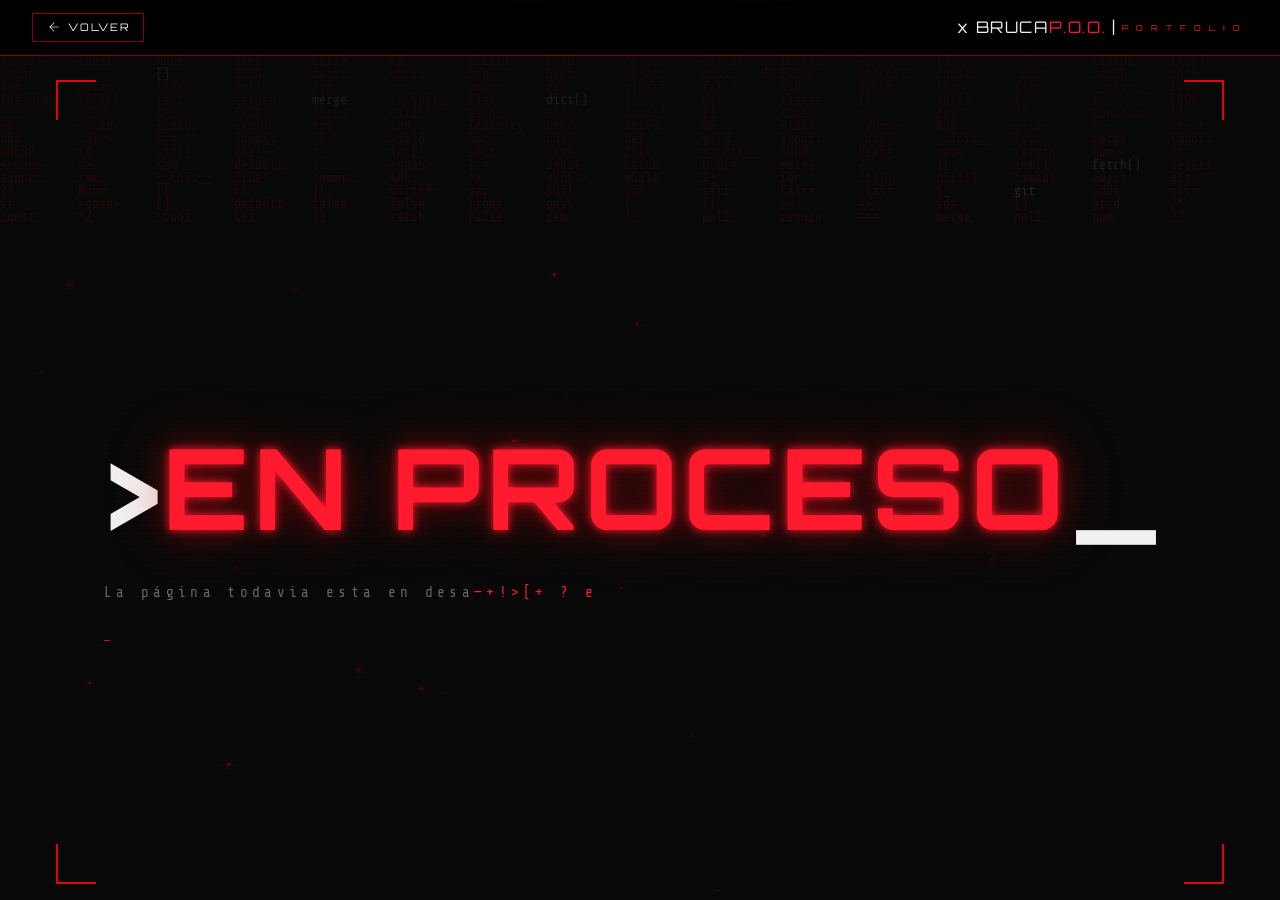
<file: Habilidades.html>
<!DOCTYPE html>
<html lang="es">
<!-- Proyectos -->
<head>
  <meta charset="UTF-8" />
  <meta name="viewport" content="width=device-width, initial-scale=1.0"/>
  <title>x BRUCAP.O.O. — Portfolio</title>

  <link rel="preconnect" href="https://fonts.googleapis.com"/>
  <link rel="preconnect" href="https://fonts.gstatic.com" crossorigin/>
  <link href="https://fonts.googleapis.com/css2?family=Share+Tech+Mono&family=Orbitron:wght@400;700;900&family=Rajdhani:wght@300;400;600;700&display=swap" rel="stylesheet"/>
  <link href="https://fonts.googleapis.com/css2?family=Material+Symbols+Outlined:opsz,wght,FILL,GRAD@24,200,0,0" rel="stylesheet"/>

  <link rel="stylesheet" href="styles.css"/>
</head>

<body>

  <canvas id="matrix-canvas"></canvas>
  <div class="scanlines"></div>

  <nav class="navbar" id="navbar">

    <!-- Botón de volver al portfolio -->
    <a href="index.html" class="nav-back-btn" aria-label="Volver al inicio">
      <span class="material-symbols-outlined nav-back-icon">arrow_back</span>
      <span class="nav-back-text">VOLVER</span>
    </a>

    <!-- Logo a la derecha -->
    <div class="nav-logo">
      <span class="nav-logo-text">x BRUCA<span class="nav-poo">P.O.O.</span></span>
      <span class="nav-logo-text"> | </span>
      <span class="nav-logo-text-small">PORTFOLIO</span>
    </div>

  </nav>

    <section class="section hero" id="inicio">
      <div class="hud-corner hud-tl"></div>
      <div class="hud-corner hud-tr"></div>
      <div class="hud-corner hud-bl"></div>
      <div class="hud-corner hud-br"></div>
    <nav>
      <h1 class="hero-name hero-name-animate">
        <br>
        <span class="hero-x">></span><span class="hero-poo">EN PROCESO</span><span class="hero-x">_</span>
      </h1>
      <br>
      <p class="hero-subname glitch-text mw2-reveal mw2-delay-1" >La página todavia esta en desarrollo y esta parte todavía no esta terminada, lamento los inconvenientes.</p><span class="cursor-blink">_</span>
    </nav>
  </section>

  <script src="script.js"></script>
</body>
</html>
</file>
<file: styles.css>
/* =============================================
   styles.css — Portfolio x BRUCAP.O.O.
   Temática: futurista roja / BO3 / Absolute Solver
============================================= */

/* =============================================
   PALETA DE COLORES CENTRAL
============================================= */
:root {
  --red:         #e60012;
  --red-bright:  #ff1a2e;
  --red-dim:     #8b0000;
  --red-glow:    rgba(230,0,18,0.35);

  --black:       #000000;
  --black-1:     #0a0a0a;
  --black-2:     #111111;
  --black-3:     #1a1a1a;
  --black-4:     #222222;
  --grey:        #333333;
  --grey-light:  #666666;

  --white:       #f0f0f0;

  --code-keyword: #ff79c6;
  --code-string:  #f1fa8c;
  --orange: #b77400;
  --green: #009c22;
  --online-green: #00ff88;

  --font-mono:   'Share Tech Mono', monospace;
  --font-hud:    'Orbitron', sans-serif;
  --font-body:   'Rajdhani', sans-serif;

  /* =============================================
     COLORES DE TARJETAS DE PROYECTOS
     Cada proyecto tiene su propio color temático.
     Cambiar SOLO estas variables modifica toda
     la apariencia de la tarjeta correspondiente.
  ============================================= */

  /* PROYECTO 1 — ÉLIX (red social) */
  --project-1-color:  #ff00e1;
  --project-1-bright: #ff00e1;
  --project-1-dim:    #ff00e1;
  --project-1-glow:   rgba(255, 0, 204, 0.35);

  /* PROYECTO 2 — MeDebe*/
  --project-2-color:  #6ABF50;
  --project-2-bright: #82d468;
  --project-2-dim:    #6ABF50;
  --project-2-glow:   rgba(130, 212, 104, 0.35);

  /* PROYECTO 3 — Aafrán Meditarráneo*/
  --project-3-color:  #ae00ff;
  --project-3-bright: #ae00ff;
  --project-3-dim:    #ae00ff;
  --project-3-glow:   rgb(174, 0, 255, 0.35);

  /* PROYECTO 4 — CuantoFalta?*/
  --project-4-color:  #0095ff;
  --project-4-bright: #0095ff;
  --project-4-dim:    #0095ff;
  --project-4-glow:   rgba(129, 198, 2550.35);

  /* PROYECTO 5 — Booking*/
  --project-5-color:  #1D4A3E;
  --project-5-bright: #FF7A00;
  --project-5-dim:    #FF7A00;
  --project-5-glow:   rgba(255, 146, 46, 0.35);

  /* PROYECTO 6 — Mapas Creativo*/
  --project-6-color:  #ffa600;
  --project-6-bright: #ffa600;
  --project-6-dim:    #ffa600;
  --project-6-glow:   rgba(255, 170, 0, 0.35);
}

/* Modificador de color por proyecto — aplicar al .flip-card */
.flip-card--p1 {
  --proj-color:  var(--project-1-color);
  --proj-bright: var(--project-1-bright);
  --proj-dim:    var(--project-1-dim);
  --proj-glow:   var(--project-1-glow);
}

.flip-card--p2 {
  --proj-color:  var(--project-2-color);
  --proj-bright: var(--project-2-bright);
  --proj-dim:    var(--project-2-dim);
  --proj-glow:   var(--project-2-glow);
}

.flip-card--p3 {
  --proj-color:  var(--project-3-color);
  --proj-bright: var(--project-3-bright);
  --proj-dim:    var(--project-3-dim);
  --proj-glow:   var(--project-3-glow);
}

.flip-card--p4 {
  --proj-color:  var(--project-4-color);
  --proj-bright: var(--project-4-bright);
  --proj-dim:    var(--project-4-dim);
  --proj-glow:   var(--project-4-glow);
}

.flip-card--p5 {
  --proj-color:  var(--project-5-color);
  --proj-bright: var(--project-5-bright);
  --proj-dim:    var(--project-5-dim);
  --proj-glow:   var(--project-5-glow);
}

.flip-card--p6 {
  --proj-color:  var(--project-6-color);
  --proj-bright: var(--project-6-bright);
  --proj-dim:    var(--project-6-dim);
  --proj-glow:   var(--project-6-glow);
}

/* ——— RESET Y BASE ——— */
*, *::before, *::after {
  box-sizing: border-box;
  margin: 0;
  padding: 0;
}

html { scroll-behavior: smooth; font-size: 16px; }

body {
  background-color: var(--black-1);
  color: var(--white);
  font-family: var(--font-body);
  overflow-x: hidden;
}


/* ——— CANVAS DE CÓDIGO (fondo) ——— */
#matrix-canvas {
  position: fixed;
  top: 0; left: 0;
  width: 100%; height: 100%;
  z-index: 0;
  opacity: 0.13;
  pointer-events: none;
}

/* ——— SCANLINES (efecto CRT) ——— */
.scanlines {
  position: fixed;
  top: 0; left: 0;
  width: 100%; height: 100%;
  z-index: 1;
  pointer-events: none;
  background: repeating-linear-gradient(
    to bottom,
    transparent,
    transparent 2px,
    rgba(0,0,0,0.07) 2px,
    rgba(0,0,0,0.07) 4px
  );
}


/* =============================================
   MATERIAL SYMBOLS OUTLINED
============================================= */
.material-symbols-outlined {
  font-variation-settings: 'FILL' 0, 'wght' 200, 'GRAD' 0, 'opsz' 24;
  display: inline-block;
  vertical-align: middle;
  line-height: 1;
  user-select: none;
  align-content: end;
}


/* =============================================
   SCROLLBAR PERSONALIZADA
============================================= */
* { scrollbar-width: thin; scrollbar-color: var(--red) var(--black); }

::-webkit-scrollbar { width: 6px; }
::-webkit-scrollbar-track { background: var(--black-2); border-left: 1px solid var(--black-3); }
::-webkit-scrollbar-thumb { background: var(--red-dim); border-radius: 0; }
::-webkit-scrollbar-thumb:hover { background: var(--red-bright); box-shadow: 0 0 8px var(--red-glow); }
::-webkit-scrollbar-corner { background: var(--black); }


/* =============================================
   ANIMACIÓN MW2-STYLE
============================================= */
.mw2-reveal {
  opacity: 0;
  visibility: hidden;
  transform: translateY(14px);
  transition: opacity 0.2s ease, transform 0.2s ease, visibility 0s linear 0.2s;
}
.mw2-reveal.mw2-active {
  opacity: 1;
  visibility: visible;
  transform: translateY(0);
  transition: opacity 0.2s ease, transform 0.2s ease, visibility 0s linear 0s;
}
.mw2-delay-1 { transition-delay: 0.08s; }
.mw2-delay-2 { transition-delay: 0.18s; }
.mw2-delay-3 { transition-delay: 0.30s; }
.mw2-delay-4 { transition-delay: 0.44s; }
.mw2-delay-5 { transition-delay: 0.58s; }

.decipher-char { color: var(--red-bright); opacity: 0.85; }
.decipher-done { color: inherit; }

.hero-name-animate {
  opacity: 0;
  transform: translateY(14px);
  animation: heroNameReveal 0.4s ease 0.13s forwards;
}
@keyframes heroNameReveal {
  from { opacity: 0; transform: translateY(14px); }
  to   { opacity: 1; transform: translateY(0); }
}


/* =============================================
   NAVBAR
============================================= */
.navbar {
  position: fixed;
  top: 0; left: 0; right: 0;
  z-index: 100;
  display: flex;
  align-items: center;
  justify-content: space-between;
  padding: 0.8rem 2rem;
  background: rgba(0,0,0,0.85);
  border-bottom: 1px solid var(--red-dim);
  backdrop-filter: blur(8px);
  -webkit-backdrop-filter: blur(8px);
}

.nav-logo {
  font-family: var(--font-hud);
  font-size: 1rem;
  letter-spacing: 0.1em;
  color: var(--white);
  text-align: justify;
}
.nav-logo-bracket { color: var(--red); }
.nav-poo          { color: var(--red-bright); }
.nav-logo-text-small {
  color: var(--red-bright);
  font-size: 0.5rem;
  letter-spacing: 1em;
  vertical-align: middle;
}

.nav-links { list-style: none; display: flex; gap: 2rem; }

.nav-link {
  font-family: var(--font-hud);
  font-size: 0.7rem;
  color: var(--grey-light);
  text-decoration: none;
  letter-spacing: 0.15em;
  position: relative;
  transition: color 0.3s;
}
.nav-link::after {
  content: '';
  position: absolute;
  bottom: -4px; left: 0;
  width: 0; height: 1px;
  background: var(--red-bright);
  transition: width 0.3s;
  box-shadow: 0 0 6px var(--red-bright);
}
.nav-link:hover { color: var(--red-bright); }
.nav-link:hover::after { width: 100%; }

.nav-toggle {
  display: none;
  align-items: center;
  justify-content: center;
  background: none;
  border: 1px solid var(--red-dim);
  color: var(--red);
  cursor: pointer;
  padding: 4px 6px;
  transition: border-color 0.3s, color 0.3s;
}
.nav-toggle:hover { border-color: var(--red-bright); color: var(--red-bright); }
.nav-toggle .material-symbols-outlined { font-size: 1.4rem; }

.nav-back-btn {
  display: flex;
  align-items: center;
  gap: 0.4rem;
  text-decoration: none;
  color: var(--white);
  font-family: var(--font-hud);
  font-size: 0.7rem;
  letter-spacing: 0.15em;
  border: 1px solid var(--red-dim);
  padding: 0.35rem 0.8rem;
  position: relative;
  overflow: hidden;
  transition: color 0.3s, border-color 0.3s;
}
.nav-back-btn::before {
  content: '';
  position: absolute;
  bottom: 0; left: 0;
  width: 100%; height: 0;
  background: var(--red);
  z-index: 0;
  transition: height 0.3s ease;
}
.nav-back-btn:hover::before  { height: 100%; }
.nav-back-btn:hover {
  color: var(--black);
  border-color: var(--red-bright);
}
.nav-back-btn > * { position: relative; z-index: 1; }
.nav-back-icon { font-size: 1rem; }
.nav-back-text { font-size: 0.65rem; }


/* ——— SECCIONES ——— */
.section {
  position: relative;
  z-index: 2;
  min-height: 100vh;
  padding: 7rem 4rem 4rem;
  max-width: 1200px;
  margin: 0 auto;
}

/* ——— ENCABEZADO DE SECCIÓN ——— */
.leguaje_img { width: 30px; height: 30px; }
.skill-img-white { filter: brightness(0) invert(1); }

.section-header { margin-bottom: 3rem; text-align: center; }

.section-tag {
  font-family: var(--font-mono);
  font-size: 0.8rem;
  color: var(--red);
  letter-spacing: 0.2em;
  display: block;
  margin-bottom: 0.5rem;
}

.section-title {
  font-family: var(--font-hud);
  font-size: clamp(2rem, 5vw, 3.5rem);
  color: var(--white);
  letter-spacing: 0.3em;
  text-shadow: 0 0 20px var(--red-glow);
  position: relative;
  display: inline-block;
}

.section-line {
  width: 100px;
  height: 2px;
  background: linear-gradient(to right, transparent, var(--red), transparent);
  margin: 1rem auto 0;
  box-shadow: 0 0 12px var(--red-glow);
}


/* =============================================
   HERO
============================================= */
.hero {
  display: flex;
  flex-direction: column;
  justify-content: center;
  align-items: flex-start;
  padding-top: 8rem;
  min-height: 100vh;
}

.hero-subname {
  font-family: var(--font-mono);
  font-size: 0.9rem;
  color: var(--grey-light);
  letter-spacing: 0.3em;
  margin-bottom: 0.5rem;
  position: relative;
}

.hero-name {
  font-family: var(--font-hud);
  font-size: clamp(2.5rem, 9vw, 7rem);
  line-height: 1;
  letter-spacing: 0.05em;
  margin-bottom: 1.2rem;
}

.hero-x { color: var(--white); }
.hero-poo {
  color: var(--red-bright);
  text-shadow: 0 0 10px var(--red-bright), 0 0 30px var(--red-glow), 0 0 60px var(--red-glow);
  animation: flicker 4s infinite;
}

.hero-role {
  font-family: var(--font-mono);
  font-size: 1.1rem;
  color: var(--white);
  margin-bottom: 2.5rem;
  display: flex;
  align-items: center;
  gap: 0.5rem;
}
.role-prefix { color: var(--red); }

.cursor-blink { color: var(--red-bright); animation: blink 1s step-end infinite; }

.code-rotator { width: 100%; max-width: 700px; margin-bottom: 2.5rem; }

.code-block {
  font-family: var(--font-mono);
  font-size: 9px;
  color: var(--red-dim);
  line-height: 1.5;
  white-space: pre;
  overflow: hidden;
  padding: 1rem;
  border-left: 2px solid var(--red-dim);
  background: rgba(0,0,0,0.3);
  animation: code-fade-in 0.6s ease;
  max-height: 220px;
}
@keyframes code-fade-in {
  from { opacity: 0; transform: translateY(-8px); }
  to   { opacity: 1; transform: translateY(0); }
}

.glitch-btn {
  position: relative;
  font-family: var(--font-hud);
  font-size: 0.8rem;
  letter-spacing: 0.2em;
  color: var(--white);
  background: transparent;
  border: 1px solid var(--red);
  padding: 0.75rem 1.8rem;
  cursor: pointer;
  text-decoration: none;
  display: inline-flex;
  align-items: center;
  gap: 0.5rem;
  overflow: hidden;
  transition: color 0.3s, border-color 0.3s;
}
.glitch-btn::before {
  content: '';
  position: absolute;
  bottom: 0; left: 0;
  width: 100%; height: 0;
  background: var(--red);
  z-index: 0;
  transition: height 0.3s ease;
}
.glitch-btn > * { position: relative; z-index: 1; }
.glitch-btn:hover::before { height: 100%; }
.glitch-btn:hover { color: var(--black); border-color: var(--red-bright); }
.glitch-btn::after {
  content: attr(data-text);
  position: absolute;
  top: 0; left: 0;
  width: 100%; height: 100%;
  display: flex;
  align-items: center;
  justify-content: center;
  color: var(--red-bright);
  clip-path: polygon(0 0, 100% 0, 100% 0, 0 0);
}
.glitch-btn:hover::after { animation: glitch-clip 0.4s steps(1) infinite; }

.btn-icon { font-size: 1rem; }

.scroll-indicator {
  position: absolute;
  bottom: 2rem;
  left: 50%;
  transform: translateX(-50%);
  color: var(--red);
  animation: bounce 2s infinite;
}
.scroll-indicator .material-symbols-outlined { font-size: 2rem; }

.hud-corner { position: absolute; width: 40px; height: 40px; pointer-events: none; z-index: 1; }
.hud-tl { top: 5rem;    left: 1rem;  border-top: 2px solid var(--red); border-left: 2px solid var(--red); }
.hud-tr { top: 5rem;    right: 1rem; border-top: 2px solid var(--red); border-right: 2px solid var(--red); }
.hud-bl { bottom: 1rem; left: 1rem;  border-bottom: 2px solid var(--red); border-left: 2px solid var(--red); }
.hud-br { bottom: 1rem; right: 1rem; border-bottom: 2px solid var(--red); border-right: 2px solid var(--red); }

.glitch-text { position: relative; display: inline-block; }
.glitch-text::before {
  content: attr(data-text);
  position: absolute;
  top: 0; left: -2px;
  color: var(--red-bright);
  clip-path: polygon(0 20%, 100% 20%, 100% 40%, 0 40%);
  animation: glitch-a 3s infinite steps(1);
  opacity: 0.7;
}
.glitch-text::after {
  content: attr(data-text);
  position: absolute;
  top: 0; left: 2px;
  color: var(--red-dim);
  clip-path: polygon(0 60%, 100% 60%, 100% 80%, 0 80%);
  animation: glitch-b 2.5s infinite steps(1);
  opacity: 0.6;
}


/* =============================================
   HABILIDADES — SKILL CARDS
============================================= */
.skills-grid {
  display: grid;
  grid-template-columns: repeat(auto-fill, minmax(160px, 1fr));
  gap: 1.5rem;
}

.skill-card {
  background: linear-gradient(135deg, var(--black-2), var(--black-3));
  border: 1px solid var(--grey);
  padding: 1.5rem 1rem;
  display: flex;
  flex-direction: column;
  align-items: center;
  gap: 0.8rem;
  position: relative;
  overflow: hidden;
  transition: border-color 0.3s, transform 0.3s;
  cursor: default;
}
.skill-card::before {
  content: '';
  position: absolute;
  top: 0; left: 0;
  width: 100%; height: 2px;
  background: var(--red);
  transform: scaleX(0);
  transform-origin: left;
  transition: transform 0.4s ease;
  box-shadow: 0 0 10px var(--red-glow);
}
.skill-card:hover::before { transform: scaleX(1); }
.skill-card:hover { border-color: var(--red-dim); transform: translateY(-4px); }

.skill-icon-wrap {
  width: 64px; height: 64px;
  display: flex;
  align-items: center;
  justify-content: center;
  border: 1px solid var(--grey);
  background: var(--black-1);
  transition: border-color 0.3s, box-shadow 0.3s;
}
.skill-card:hover .skill-icon-wrap { border-color: var(--red); box-shadow: 0 0 12px var(--red-glow); }

.skill-ms-icon { font-size: 2rem; color: var(--grey-light); transition: color 0.3s; }
.skill-card:hover .skill-ms-icon { color: var(--red-bright); }

.skill-name { font-family: var(--font-hud); font-size: 0.75rem; letter-spacing: 0.1em; color: var(--white); }

.skill-bar-wrap { width: 100%; display: flex; align-items: center; gap: 0.5rem; }
.skill-bar { flex: 1; height: 4px; background: var(--grey); overflow: hidden; }
.skill-fill {
  height: 100%; width: 0;
  background: linear-gradient(to right, var(--red-dim), var(--red-bright));
  box-shadow: 0 0 6px var(--red-glow);
  transition: width 1.2s ease;
}
.skill-percent-label { font-family: var(--font-mono); font-size: 0.65rem; color: var(--red); min-width: 2.5rem; text-align: right; }

.tipo_de_lenguaje {
  font-family: var(--font-mono);
  font-size: 0.6rem;
  color: var(--grey-light);
  letter-spacing: 0.1em;
  padding-top: 0.1rem;
  width: 100%;
  text-align: center;
}

.skill-level_1 {
  font-family: var(--font-mono); font-size: 0.6rem; color: var(--red);
  letter-spacing: 0.1em; text-transform: uppercase;
  border-top: 1px solid var(--grey); padding-top: 0.4rem;
  width: 100%; text-align: center;
}
.skill-level_2 {
  font-family: var(--font-mono); font-size: 0.6rem; color: var(--orange);
  letter-spacing: 0.1em; text-transform: uppercase;
  border-top: 1px solid var(--grey); padding-top: 0.4rem;
  width: 100%; text-align: center;
}
.skill-level_3 {
  font-family: var(--font-mono); font-size: 0.6rem; color: var(--green);
  letter-spacing: 0.1em; text-transform: uppercase;
  border-top: 1px solid var(--grey); padding-top: 0.4rem;
  width: 100%; text-align: center;
}


/* =============================================
   PROYECTOS — FLIP CARDS
   El color de cada tarjeta se controla con la
   variable --proj-color (definida en .flip-card--pN).
   Por defecto cae en rojo si no hay modificador.
============================================= */
.projects-grid { display: grid; grid-template-columns: repeat(auto-fill, minmax(260px, 1fr)); gap: 2rem; }

.flip-card { perspective: 1000px; height: 320px; cursor: pointer; }

.flip-inner {
  position: relative; width: 100%; height: 100%;
  transform-style: preserve-3d;
  transition: transform 0.7s cubic-bezier(0.4, 0.2, 0.2, 1);
}
.flip-card:hover .flip-inner { transform: rotateY(180deg); }

.flip-front, .flip-back {
  position: absolute; width: 100%; height: 100%;
  backface-visibility: hidden; -webkit-backface-visibility: hidden;
  border: 1px solid var(--grey);
  display: flex; flex-direction: column; align-items: center; justify-content: center;
  padding: 1.5rem; gap: 0.6rem;
  background: linear-gradient(135deg, var(--black-2), var(--black-3));
}

/* Borde superior usa el color del proyecto */
.flip-front {
  border-top: 2px solid var(--proj-color, var(--red));
}

/* Logo del proyecto — ahora mucho más grande */
.flip-front .project-logo {
  width: 90px;
  height: 90px;
  object-fit: contain;
  filter: drop-shadow(0 0 10px var(--proj-glow, var(--red-glow)));
  transition: filter 0.3s, transform 0.3s;
}
.flip-card:hover .project-logo {
  filter: drop-shadow(0 0 18px var(--proj-glow, var(--red-glow)));
  transform: scale(1.05);
}

.project-icon {
  font-size: 3rem;
  color: var(--proj-color, var(--red));
  filter: drop-shadow(0 0 8px var(--proj-glow, var(--red-glow)));
}
.project-title {
  font-family: var(--font-hud);
  font-size: 1rem;
  letter-spacing: 0.2em;
  color: var(--white);
}
.project-tag {
  font-family: var(--font-mono);
  font-size: 0.7rem;
  color: var(--grey-light);
}

.flip-back {
  background: linear-gradient(135deg, var(--black-3), var(--black-4));
  border-top: 2px solid var(--proj-bright, var(--red-bright));
  transform: rotateY(180deg); text-align: center; gap: 0.8rem;
}
.project-back-title {
  font-family: var(--font-hud);
  font-size: 0.85rem;
  letter-spacing: 0.2em;
  color: var(--proj-bright, var(--red-bright));
  text-shadow: 0 0 8px var(--proj-glow, var(--red-glow));
}
.project-desc {
  font-size: 0.85rem;
  color: var(--grey-light);
  line-height: 1.4;
}

/* Tags de tecnologías con mini logo */
.project-techs { display: flex; flex-wrap: wrap; gap: 0.4rem; justify-content: center; }

.tech-tag {
  font-family: var(--font-mono);
  font-size: 0.6rem;
  color: var(--grey-light);           /* blanco/gris claro — NO usa color del proyecto */
  border: 1px solid var(--grey);
  padding: 0.2rem 0.6rem;
  letter-spacing: 0.1em;
  display: inline-flex;
  align-items: center;
  gap: 0.3rem;
  transition: border-color 0.3s, color 0.3s;
  text-decoration: none;
}
.tech-tag:hover {
  border-color: var(--proj-color, var(--red));
  color: var(--white);
}

/* Mini logo dentro de tech-tag */
.tech-logo {
  width: 14px;
  height: 14px;
  object-fit: contain;
  flex-shrink: 0;
  vertical-align: middle;
}

.btn-small {
  font-family: var(--font-hud); font-size: 0.65rem; letter-spacing: 0.15em;
  color: var(--proj-bright, var(--red-bright)); text-decoration: none;
  border: 1px solid var(--proj-bright, var(--red-bright)); padding: 0.4rem 0.9rem;
  transition: background 0.3s, color 0.3s; margin-top: 0.3rem;
}
.btn-small:hover { background: var(--proj-bright, var(--red-bright)); color: var(--black); }


/* =============================================
   SOBRE MÍ
============================================= */
.about-wrap { display: grid; grid-template-columns: 280px 1fr; gap: 4rem; align-items: start; }

.avatar-ring-outer {
  width: 180px; height: 180px;
  border: 2px solid var(--red-dim); border-radius: 50%;
  display: flex; align-items: center; justify-content: center;
  margin: 0 auto 1.5rem;
  animation: spin-slow 12s linear infinite;
  position: relative;
}
.avatar-ring-inner {
  width: 140px; height: 140px;
  border: 1px solid var(--grey); border-radius: 50%;
  display: flex; align-items: center; justify-content: center;
  background: var(--black-2);
}
.avatar-initials { font-family: var(--font-hud); font-size: 2.5rem; color: var(--red-bright); text-shadow: 0 0 20px var(--red-glow); }
.avatar-stats { display: flex; flex-direction: column; gap: 0.5rem; }
.stat-row {
  display: flex; align-items: center; gap: 0.5rem;
  font-family: var(--font-mono); font-size: 0.7rem;
  border-left: 2px solid var(--red-dim); padding-left: 0.6rem;
}
.stat-icon  { font-size: 0.9rem; color: var(--red); flex-shrink: 0; }
.stat-label { color: var(--red); min-width: 55px; }
.stat-val   { color: var(--grey-light); }

.blink-green { color: var(--online-green); animation: blink 1.2s step-end infinite; }

.about-paragraph { font-size: 1rem; color: var(--grey-light); line-height: 1.8; margin-bottom: 1.2rem; font-family: var(--font-body); }
.about-paragraph strong { color: var(--white); }

.about-code-line {
  font-family: var(--font-mono); font-size: 0.85rem; color: var(--grey-light);
  border-left: 2px solid var(--red); padding: 0.5rem 1rem;
  background: rgba(0,0,0,0.2); margin-top: 1rem;
}
.code-kw  { color: var(--code-keyword); }
.code-str { color: var(--code-string); }


/* =============================================
   CONTACTO
============================================= */
.contact-wrap { max-width: 600px; margin: 0 auto; }
.contact-form-box {
  display: flex; flex-direction: column; gap: 1.5rem;
  background: linear-gradient(135deg, var(--black-2), var(--black-3));
  border: 1px solid var(--grey); border-top: 2px solid var(--red); padding: 2.5rem;
}
.form-row { display: flex; flex-direction: column; gap: 0.4rem; }
.form-label {
  font-family: var(--font-mono); font-size: 0.65rem; color: var(--red);
  letter-spacing: 0.15em; display: flex; align-items: center; gap: 0.3rem;
}
.form-icon { font-size: 0.85rem; color: var(--red-bright); }
.form-input, .form-textarea {
  background: var(--black-1); border: 1px solid var(--grey); border-bottom: 1px solid var(--red-dim);
  color: var(--white); font-family: var(--font-mono); font-size: 0.85rem;
  padding: 0.7rem; outline: none; transition: border-color 0.3s, box-shadow 0.3s; resize: none;
}
.form-input:focus, .form-textarea:focus { border-color: var(--red-bright); box-shadow: 0 0 8px var(--red-glow); }
.form-textarea { min-height: 130px; }
.form-input::placeholder, .form-textarea::placeholder { color: var(--grey); }

.btn-primary {
  font-family: var(--font-hud); font-size: 0.8rem; letter-spacing: 0.2em;
  color: var(--white); background: transparent; border: 1px solid var(--red);
  padding: 0.75rem 1.8rem; cursor: pointer; text-decoration: none;
  display: inline-flex; align-items: center; gap: 0.5rem;
  overflow: hidden; position: relative; transition: color 0.3s, border-color 0.3s; z-index: 0;
}
.btn-primary::before {
  content: ''; position: absolute; bottom: 0; left: 0;
  width: 100%; height: 0; background: var(--red); z-index: -1; transition: height 0.3s ease;
}
.btn-primary:hover::before { height: 100%; }
.btn-primary:hover { color: var(--black); border-color: var(--red-bright); }


.text-icon  { font-size: 0.7rem; flex-shrink: 0; }

.solver {
   width: 250px; 
   height: 150px;
}

/* =============================================
   FOOTER
============================================= */
.footer {
  position: relative; z-index: 2;
  padding: 2.5rem 2rem 1.5rem; text-align: center;
  background: var(--black);
  display: flex; flex-direction: column; align-items: center; gap: 1.2rem;
}
.footer-line {
  width: 100%; height: 1px;
  background: linear-gradient(to right, transparent, var(--red), transparent);
  box-shadow: 0 0 12px var(--red-glow); margin-bottom: 0.5rem;
}
.footer-copy { font-family: var(--font-hud); font-size: 0.8rem; letter-spacing: 0.2em; color: var(--grey-light); }
.footer-bracket { color: var(--grey); }
.footer-poo     { color: var(--red-bright); }
.footer-socials { display: flex; gap: 1.5rem; flex-wrap: wrap; justify-content: center; }
.social-btn {
  display: flex; align-items: center; gap: 0.5rem; padding: 0.6rem 1.2rem;
  border: 1px solid var(--grey); color: var(--grey-light); text-decoration: none;
  font-family: var(--font-hud); font-size: 0.65rem; letter-spacing: 0.1em;
  transition: border-color 0.3s, color 0.3s, box-shadow 0.3s; position: relative; overflow: hidden;
}
.social-btn::before {
  content: ''; position: absolute; bottom: 0; left: 0;
  width: 100%; height: 0; background: var(--red-dim); z-index: 0; transition: height 0.3s;
}
.social-btn:hover::before { height: 100%; }
.social-btn:hover { border-color: var(--red-bright); color: var(--white); box-shadow: 0 0 12px var(--red-glow); }
.social-btn > * { position: relative; z-index: 1; }
.social-icon-ms { font-size: 1.1rem; }
.footer-bottom {
  font-family: var(--font-mono); font-size: 0.6rem; color: var(--grey);
  letter-spacing: 0.2em; display: flex; align-items: center; gap: 0.4rem;
}
.footer-icon { font-size: 0.9rem; color: var(--red-dim); animation: blink 2s step-end infinite; }


/* =============================================
   REDES.HTML — CARDS DE REDES SOCIALES
============================================= */
.redes-grid {
  display: flex;
  flex-wrap: wrap;
  justify-content: center;
  gap: 1.5rem;
}

.redes-card {
  text-decoration: none;
  color: var(--white);
  cursor: pointer;
  width: 160px;
  background: linear-gradient(135deg, var(--black-2), var(--black-3));
  border: 1px solid var(--grey);
  padding: 1.5rem 1rem;
  display: flex;
  flex-direction: column;
  align-items: center;
  gap: 0.8rem;
  position: relative;
  overflow: hidden;
  transition: border-color 0.3s, transform 0.3s;
}
.redes-card::before {
  content: '';
  position: absolute;
  top: 0; left: 0;
  width: 100%; height: 2px;
  background: var(--red);
  transform: scaleX(0);
  transform-origin: left;
  transition: transform 0.4s ease;
  box-shadow: 0 0 10px var(--red-glow);
}
.redes-card:hover::before { transform: scaleX(1); }
.redes-card:hover { border-color: var(--red-dim); transform: translateY(-4px); }

.redes-icon-wrap {
  width: 64px; height: 64px;
  display: flex; align-items: center; justify-content: center;
  border: 1px solid var(--grey);
  background: var(--black-1);
  transition: border-color 0.3s, box-shadow 0.3s;
}
.redes-card:hover .redes-icon-wrap { border-color: var(--red); box-shadow: 0 0 12px var(--red-glow); }

.img_red {
  width: 100%;
  height: 100%;
  object-fit: contain;
  padding: 6px;
}

.redes-name {
  font-family: var(--font-hud);
  font-size: 0.75rem;
  letter-spacing: 0.1em;
  color: var(--white);
}

.redes-grid--secundaria { gap: 1rem; }
.redes-card--secundaria {
  width: 120px;
  padding: 1rem 0.7rem;
  gap: 0.5rem;
}
.redes-icon-wrap--secundaria {
  width: 48px;
  height: 48px;
}
.redes-card--secundaria .redes-name { font-size: 0.65rem; }
.redes-card--secundaria .tipo_de_lenguaje { font-size: 0.52rem; }

.spacer { height: 3rem; }

.linea-separacion {
  width: 100%;
  height: 2px;
  background: var(--red-glow);
  border-radius: 2px;
  overflow: hidden;
  margin: 20px 0;
  position: relative;
  animation: aparecer 1s ease 0.2s both;
}
.linea-inner {
  position: absolute;
  height: 100%;
  width: 55%;
  background: linear-gradient(90deg, transparent, var(--red), transparent);
  left: -55%;
  animation: viajar 2.5s ease-in-out infinite;
}
.texto_chico_rojo {
  display: block;
  font-family: var(--font-mono);
  font-size: 0.6rem;
  color: var(--red);
  letter-spacing: 0.1em;
  padding-top: 0.1rem;
  width: 100%;
  text-align: center;
}


/* =============================================
   KEYFRAMES
============================================= */
@keyframes flicker {
  0%,96%,100% { opacity: 1; }
  97%          { opacity: 0.4; }
  98%          { opacity: 1; }
  99%          { opacity: 0.2; }
}
@keyframes blink {
  0%, 100% { opacity: 1; }
  50%       { opacity: 0; }
}
@keyframes bounce {
  0%, 100% { transform: translateX(-50%) translateY(0); }
  50%       { transform: translateX(-50%) translateY(8px); }
}
@keyframes spin-slow {
  from { transform: rotate(0deg); }
  to   { transform: rotate(360deg); }
}
@keyframes glitch-a {
  0%,100% { clip-path: polygon(0 20%, 100% 20%, 100% 40%, 0 40%); transform: translate(-2px,0); }
  25%      { clip-path: polygon(0 55%, 100% 55%, 100% 70%, 0 70%); transform: translate(2px,0); }
  50%      { clip-path: polygon(0  5%, 100%  5%, 100% 15%, 0 15%); transform: translate(0,0); }
  75%      { clip-path: polygon(0 80%, 100% 80%, 100% 95%, 0 95%); transform: translate(-1px,0); }
}
@keyframes glitch-b {
  0%,100% { clip-path: polygon(0 60%, 100% 60%, 100% 80%, 0 80%); transform: translate(2px,0); }
  33%      { clip-path: polygon(0 30%, 100% 30%, 100% 50%, 0 50%); transform: translate(-2px,0); }
  66%      { clip-path: polygon(0 70%, 100% 70%, 100% 85%, 0 85%); transform: translate(1px,0); }
}
@keyframes glitch-clip {
  0%   { clip-path: polygon(0 10%, 100% 10%, 100% 30%, 0 30%); transform: translate(-3px); }
  25%  { clip-path: polygon(0 50%, 100% 50%, 100% 70%, 0 70%); transform: translate(3px); }
  50%  { clip-path: polygon(0 80%, 100% 80%, 100% 100%, 0 100%); transform: translate(-2px); }
  75%  { clip-path: polygon(0 0,   100% 0,   100% 20%, 0 20%); transform: translate(2px); }
  100% { clip-path: polygon(0 10%, 100% 10%, 100% 30%, 0 30%); transform: translate(0); }
}
@keyframes viajar {
  0%   { left: -55%;  opacity: 0; }
  8%   { opacity: 1; }
  92%  { opacity: 1; }
  100% { left: 100%;  opacity: 0; }
}
@keyframes aparecer {
  from { opacity: 0; transform: translateY(16px); }
  to   { opacity: 1; transform: translateY(0); }
}


/* =============================================
   RESPONSIVE — MOBILE (≤768px)
============================================= */
@media (max-width: 768px) {
  .section { padding: 5rem 1.2rem 3rem; }

  .hero { align-items: center; text-align: center; }
  .hero-role    { justify-content: center; }
  .code-rotator { max-width: 100%; }

  .nav-links {
    display: none;
    flex-direction: column;
    position: absolute;
    top: 100%; left: 0; right: 0;
    background: rgba(0,0,0,0.97);
    border-bottom: 1px solid var(--red-dim);
    padding: 1rem 0; gap: 1rem; align-items: center;
  }
  .nav-links.open { display: flex; }
  .nav-toggle     { display: flex; }

  .about-wrap    { grid-template-columns: 1fr; gap: 2rem; }
  .skill-card    { width: 140px; }
  .redes-card    { width: 130px; }
  .redes-card--secundaria { width: 100px; }
  .redes-icon-wrap--secundaria { width: 40px; height: 40px; }

  .projects-grid { grid-template-columns: 1fr; }
  .flip-card { height: 290px; }
  .flip-front .project-logo { width: 72px; height: 72px; }

  .footer-socials { gap: 0.8rem; }
  .social-btn     { padding: 0.5rem 0.8rem; }
  .hud-corner     { width: 20px; height: 20px; }
  .nav-back-text  { display: none; }
}


/* =============================================
   RESPONSIVE — TABLET (769px – 1024px)
============================================= */
@media (min-width: 769px) and (max-width: 1024px) {
  .section    { padding: 6rem 2rem 3rem; }
  .about-wrap { grid-template-columns: 220px 1fr; gap: 2rem; }
}


/* =============================================
   RESPONSIVE — DESKTOP GRANDE (1440px – 1919px)
============================================= */
@media (min-width: 1440px) {
  .section {
    max-width: 1400px;
    padding: 7rem 5rem 5rem;
  }

  .skills-grid {
    grid-template-columns: repeat(auto-fill, minmax(190px, 1fr));
    gap: 2rem;
  }
  .skill-card { padding: 2rem 1.4rem; gap: 1rem; }
  .skill-icon-wrap { width: 76px; height: 76px; }
  .leguaje_img { width: 38px; height: 38px; }
  .skill-name { font-size: 0.85rem; }
  .tipo_de_lenguaje { font-size: 0.65rem; }
  .skill-percent-label { font-size: 0.72rem; }

  .projects-grid {
    grid-template-columns: repeat(auto-fill, minmax(280px, 1fr));
    gap: 2.5rem;
  }
  .flip-card { height: 340px; }
  .flip-front .project-logo { width: 110px; height: 110px; }
  .project-icon { font-size: 3.5rem; }
  .project-title { font-size: 1.1rem; }

  .redes-card { width: 185px; padding: 1.8rem 1.2rem; }
  .redes-icon-wrap { width: 76px; height: 76px; }
  .redes-name { font-size: 0.85rem; }
  .redes-card--secundaria { width: 140px; padding: 1.2rem 0.9rem; }
  .redes-icon-wrap--secundaria { width: 56px; height: 56px; }

  .hero-role { font-size: 1.25rem; }
  .hero-subname { font-size: 1rem; }

  .about-wrap { grid-template-columns: 320px 1fr; gap: 5rem; }
  .avatar-ring-outer { width: 210px; height: 210px; }
  .avatar-ring-inner { width: 165px; height: 165px; }
  .avatar-initials { font-size: 3rem; }
  .stat-row { font-size: 0.8rem; }
  .about-paragraph { font-size: 1.1rem; }

  .contact-wrap { max-width: 720px; }
}


/* =============================================
   RESPONSIVE — DESKTOP MUY GRANDE (≥1920px)
============================================= */
@media (min-width: 1920px) {
  html { font-size: 18px; }

  .section {
    max-width: 1700px;
    padding: 8rem 6rem 6rem;
  }

  .skills-grid {
    grid-template-columns: repeat(auto-fill, minmax(210px, 1fr));
    gap: 2.5rem;
  }
  .skill-card { padding: 2.2rem 1.6rem; }
  .skill-icon-wrap { width: 84px; height: 84px; }

  .projects-grid {
    grid-template-columns: repeat(auto-fill, minmax(320px, 1fr));
    gap: 3rem;
  }
  .flip-card { height: 380px; }
  .flip-front .project-logo { width: 130px; height: 130px; }

  .redes-card { width: 210px; padding: 2rem 1.4rem; }
  .redes-icon-wrap { width: 84px; height: 84px; }
  .redes-card--secundaria { width: 160px; padding: 1.4rem 1rem; }
  .redes-icon-wrap--secundaria { width: 64px; height: 64px; }

  .nav-link { font-size: 0.8rem; }
  .nav-logo  { font-size: 1.1rem; }

  .contact-wrap { max-width: 860px; }
}
</file>
